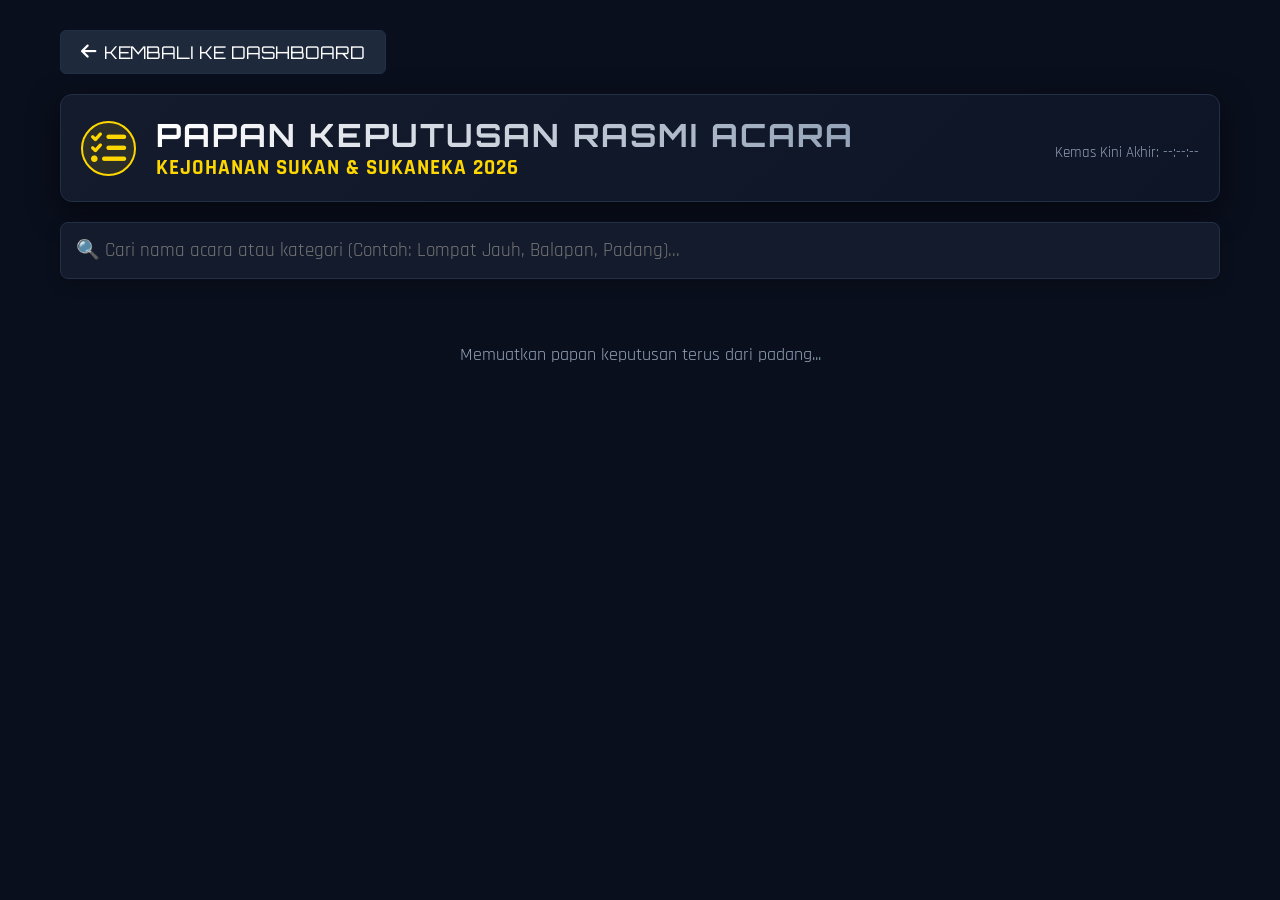
<file: senarai-pemenang.html>
<!DOCTYPE html>
<html lang="ms">
<head>
    <meta charset="UTF-8">
    <meta name="viewport" content="width=device-width, initial-scale=1.0">
    <title>Senarai Pemenang Kejohanan Sukan SK SASAS 2026</title>
    <!-- Google Fonts & FontAwesome -->
    <link href="https://fonts.googleapis.com/css2?family=Orbitron:wght@400;700&family=Rajdhani:wght@500;600;700&display=swap" rel="stylesheet">
    <link rel="stylesheet" href="https://cdnjs.cloudflare.com/ajax/libs/font-awesome/6.4.0/css/all.min.css">
    <link rel="stylesheet" href="style.css">
    <style>
        /* Gaya tambahan khusus untuk papan keputusan */
        .pemenang-container {
            max-width: 1200px;
            margin: 30px auto;
            padding: 0 20px;
        }
        .search-box {
            width: 100%;
            padding: 15px;
            background: var(--bg-card);
            border: 1px solid var(--border-color);
            color: white;
            border-radius: 8px;
            font-family: 'Rajdhani', sans-serif;
            font-size: 1.2rem;
            margin-bottom: 25px;
            box-shadow: 0 4px 15px rgba(0,0,0,0.2);
        }
        .result-row {
            background: var(--bg-card);
            border: 1px solid var(--border-color);
            border-radius: 10px;
            padding: 20px;
            margin-bottom: 15px;
            display: grid;
            grid-template-columns: 1fr;
            gap: 15px;
            box-shadow: 0 5px 15px rgba(0,0,0,0.2);
        }
        .result-header {
            display: flex;
            justify-content: space-between;
            align-items: center;
            border-bottom: 1px solid var(--border-color);
            padding-bottom: 10px;
        }
        .result-title {
            font-family: 'Orbitron', sans-serif;
            font-size: 1.3rem;
            color: var(--gold);
        }
        .result-badge {
            background: #1e293b;
            padding: 4px 12px;
            border-radius: 6px;
            font-size: 0.9rem;
            font-weight: bold;
            color: var(--text-muted);
        }
        .podium-list {
            display: grid;
            grid-template-columns: repeat(auto-fit, minmax(250px, 1fr));
            gap: 15px;
            margin-top: 5px;
        }
        .medal-item {
            display: flex;
            align-items: center;
            gap: 12px;
            background: #0f172a;
            padding: 12px;
            border-radius: 6px;
            border-left: 4px solid transparent;
        }
        .back-btn {
            background: #1e293b;
            border: 1px solid var(--border-color);
            color: white;
            padding: 10px 20px;
            border-radius: 6px;
            cursor: pointer;
            text-decoration: none;
            font-family: 'Orbitron', sans-serif;
            display: inline-flex;
            align-items: center;
            gap: 8px;
            margin-bottom: 20px;
        }
    </style>
</head>
<body>

    <div class="pemenang-container">
        
        <!-- BUTANG KEMBALI -->
        <a href="index.html" class="back-btn"><i class="fa-solid fa-arrow-left"></i> KEMBALI KE DASHBOARD</a>

        <header class="hero-header" style="padding: 20px;">
            <div class="header-left">
                <div class="logo-placeholder" style="width: 55px; height: 55px; font-size: 2.2rem;">
                    <i class="fa-solid fa-list-check"></i>
                </div>
                <div>
                    <h1>PAPAN KEPUTUSAN RASMI ACARA</h1>
                    <h2>KEJOHANAN SUKAN & SUKANEKA 2026</h2>
                </div>
            </div>
            <div class="header-right">
                <div class="update-time">Kemas Kini Akhir: <span id="pemenangUpdateTxt">--:--:--</span></div>
            </div>
        </header>

        <!-- KOTAK CARIAN DINAMIK -->
        <input type="text" id="pemenangSearch" onkeyup="tapisAcara()" placeholder="🔍 Cari nama acara atau kategori (Contoh: Lompat Jauh, Balapan, Padang)..." class="search-box">

        <!-- SENARAI ACARA (AUTO-LOAD) -->
        <div id="senaraiAcaraPenuh">
            <div style="text-align: center; padding: 40px; color: var(--text-muted);">Memuatkan papan keputusan terus dari padang...</div>
        </div>

    </div>

    <script src="pemenang.js"></script>
</body>
</html>
</file>
<file: style.css>
/* ROOT VARIABLES & THEME CONFIG */
:root {
    --bg-dark: #0a0f1d;
    --bg-card: #141b2d;
    --border-color: #222f47;
    --text-main: #f8fafc;
    --text-muted: #94a3b8;
    
    /* Sports Colors */
    --gold: #ffd700;
    --silver: #e2e8f0;
    --bronze: #cd7f32;
    
    /* Official House Colors */
    --alpha: #FF3B30;
    --beta: #007AFF;
    --delta: #34C759;
    --gamma: #FFCC00;
    --sigma: #AF52DE;
}

* {
    margin: 0;
    padding: 0;
    box-sizing: border-box;
}

body {
    background-color: var(--bg-dark);
    color: var(--text-main);
    font-family: 'Rajdhani', sans-serif;
    font-size: 1.1rem;
    overflow-x: hidden;
}

/* LIVE TICKER FEED */
.ticker-wrap {
    display: flex;
    background: #000;
    border-bottom: 2px solid #ff3b30;
    height: 45px;
    align-items: center;
    position: sticky;
    top: 0;
    z-index: 1000;
    overflow: hidden;
    font-family: 'Orbitron', sans-serif;
}

.ticker-title {
    background: #ff3b30;
    color: #fff;
    padding: 0 20px;
    height: 100%;
    display: flex;
    align-items: center;
    font-weight: bold;
    white-space: nowrap;
    box-shadow: 5px 0 15px rgba(0,0,0,0.5);
    z-index: 2;
}

.ticker {
    display: inline-block;
    white-space: nowrap;
    padding-left: 100%;
    animation: marquee 120s linear infinite; /* Diubah ke 55 saat, teks bergerak lebih santai */
    color: var(--gold);
    font-weight: 600;
}

@keyframes marquee {
    0% { transform: translate3d(0, 0, 0); }
    100% { transform: translate3d(-100%, 0, 0); }
}

/* CONTAINER ADJUSTMENTS */
.dashboard-container {
    padding: 20px;
    max-width: 1920px;
    margin: 0 auto;
}

/* HERO HEADER */
.hero-header {
    display: flex;
    justify-content: space-between;
    align-items: center;
    background: linear-gradient(135deg, var(--bg-card) 0%, #0d1527 100%);
    border: 1px solid var(--border-color);
    padding: 20px 30px;
    border-radius: 12px;
    margin-bottom: 20px;
    box-shadow: 0 10px 30px rgba(0,0,0,0.5);
}

.header-left {
    display: flex;
    align-items: center;
    gap: 20px;
}

.logo-placeholder {
    font-size: 3rem;
    color: var(--gold);
    background: rgba(255, 215, 0, 0.1);
    width: 70px;
    height: 70px;
    display: flex;
    align-items: center;
    justify-content: center;
    border-radius: 50%;
    border: 2px solid var(--gold);
}

.hero-header h1 {
    font-family: 'Orbitron', sans-serif;
    font-size: 2rem;
    letter-spacing: 2px;
    background: linear-gradient(to right, #fff, var(--text-muted));
    -webkit-background-clip: text;
    -webkit-text-fill-color: transparent;
}

.hero-header h2 {
    color: var(--gold);
    font-size: 1.3rem;
    letter-spacing: 1px;
}

.live-badge {
    background: rgba(255, 59, 48, 0.15);
    border: 1px solid var(--alpha);
    color: var(--alpha);
    padding: 6px 15px;
    border-radius: 20px;
    font-weight: bold;
    font-family: 'Orbitron', sans-serif;
    display: flex;
    align-items: center;
    gap: 8px;
    font-size: 0.9rem;
}

.pulse-dot {
    width: 10px;
    height: 10px;
    background-color: var(--alpha);
    border-radius: 50%;
    animation: pulse 1.5s infinite;
}

@keyframes pulse {
    0% { transform: scale(0.9); opacity: 1; box-shadow: 0 0 0 0 rgba(255,59,48,0.7); }
    70% { transform: scale(1); opacity: 0.5; box-shadow: 0 0 0 10px rgba(255,59,48,0); }
    100% { transform: scale(0.9); opacity: 1; box-shadow: 0 0 0 0 rgba(255,59,48,0); }
}

.update-time {
    color: var(--text-muted);
    font-size: 0.95rem;
    text-align: right;
    margin-top: 8px;
}

/* LAYOUT GRID */
.grid-layout {
    display: grid;
    grid-template-columns: 1fr 1.3fr;
    gap: 20px;
}

/* CARDS STYLING */
.card {
    background-color: var(--bg-card);
    border: 1px solid var(--border-color);
    border-radius: 12px;
    padding: 20px;
    margin-bottom: 20px;
    box-shadow: 0 8px 20px rgba(0,0,0,0.3);
    transition: transform 0.3s ease;
}

.card h3 {
    font-family: 'Orbitron', sans-serif;
    font-size: 1.25rem;
    border-bottom: 1px solid var(--border-color);
    padding-bottom: 12px;
    margin-bottom: 15px;
    letter-spacing: 1px;
    display: flex;
    align-items: center;
    gap: 10px;
}

/* LIVE PODIUM BUILDER */
.podium-container {
    display: flex;
    justify-content: center;
    align-items: flex-end;
    height: 200px;
    padding: 10px 0;
    gap: 15px;
}

.podium-step {
    display: flex;
    flex-direction: column;
    align-items: center;
    width: 30%;
    transition: all 0.5s cubic-bezier(0.4, 0, 0.2, 1);
}

.podium-bar {
    width: 100%;
    display: flex;
    justify-content: center;
    align-items: center;
    font-family: 'Orbitron', sans-serif;
    font-weight: bold;
    font-size: 1.8rem;
    color: rgba(255,255,255,0.8);
    border-radius: 6px 6px 0 0;
    box-shadow: inset 0 4px 10px rgba(255,255,255,0.1);
}

.podium-house-name {
    font-weight: bold;
    font-size: 1.3rem;
    margin-bottom: 5px;
    letter-spacing: 1px;
}

.podium-score {
    color: var(--text-muted);
    font-size: 0.95rem;
    margin-top: 5px;
}

.step-1 .podium-bar { height: 110px; background: linear-gradient(to top, #b8860b, var(--gold)); border: 2px solid var(--gold); }
.step-2 .podium-bar { height: 80px; background: linear-gradient(to top, #475569, #94a3b8); border: 2px solid #94a3b8; }
.step-3 .podium-bar { height: 55px; background: linear-gradient(to top, #7c2d12, var(--bronze)); border: 2px solid var(--bronze); }

.podium-crown {
    color: var(--gold);
    font-size: 1.5rem;
    margin-bottom: -5px;
    animation: bounce 2s infinite ease-in-out;
}

@keyframes bounce {
    0%, 100% { transform: translateY(0); }
    50% { transform: translateY(-5px); }
}

/* CHAMPION PREDICTOR */
.predictor-card {
    background: linear-gradient(45deg, #1e1b4b 0%, #311042 100%);
    border: 1px solid #4c1d95;
}
.predictor-content {
    display: flex;
    justify-content: space-between;
    align-items: center;
}
.predictor-card h4 {
    color: #a78bfa;
    font-family: 'Orbitron', sans-serif;
    font-size: 1rem;
    margin-bottom: 4px;
}
.predictor-badge {
    font-family: 'Orbitron', sans-serif;
    font-size: 1.8rem;
    font-weight: bold;
    padding: 10px 20px;
    border-radius: 8px;
    text-shadow: 0 0 10px rgba(255,255,255,0.5);
}

/* SCOREBOARD LIST ITEMS */
.scoreboard-row {
    display: flex;
    align-items: center;
    background: #1c2638;
    border: 1px solid var(--border-color);
    padding: 12px 20px;
    border-radius: 8px;
    margin-bottom: 10px;
    position: relative;
    overflow: hidden;
}

.scoreboard-row::before {
    content: '';
    position: absolute;
    left: 0;
    top: 0;
    height: 100%;
    width: 6px;
    background-color: var(--house-color);
}

.rank-num {
    font-family: 'Orbitron', sans-serif;
    font-size: 1.5rem;
    font-weight: bold;
    width: 40px;
}

.house-identity {
    flex-grow: 1;
    font-size: 1.4rem;
    font-weight: 700;
    letter-spacing: 1px;
}

.house-pts {
    font-family: 'Orbitron', sans-serif;
    font-size: 1.6rem;
    font-weight: 700;
    color: #fff;
}

/* CHART DISPLAY */
.chart-container {
    position: relative;
    height: 280px;
    width: 100%;
}

/* TABLES STYLING */
.sub-grid {
    display: grid;
    grid-template-columns: 1fr 1fr;
    gap: 20px;
}

table {
    width: 100%;
    border-collapse: collapse;
    text-align: center;
}

th, td {
    padding: 12px;
    border-bottom: 1px solid var(--border-color);
}

th {
    font-family: 'Orbitron', sans-serif;
    color: var(--text-muted);
    font-size: 0.9rem;
}

td {
    font-size: 1.2rem;
    font-weight: bold;
}

.medal-gold { color: var(--gold); }
.medal-silver { color: var(--silver); }
.medal-bronze { color: var(--bronze); }

/* CATEGORY BREAKDOWN LIST */
.breakdown-item {
    margin-bottom: 12px;
}
.breakdown-header {
    display: flex;
    justify-content: space-between;
    font-size: 0.95rem;
    margin-bottom: 4px;
    color: var(--text-muted);
}
.progress-track {
    background: #1c2638;
    height: 12px;
    border-radius: 6px;
    overflow: hidden;
    display: flex;
}
.progress-bar {
    height: 100%;
    transition: width 0.6s ease;
}

/* RESPONSIVE DESIGN BREAKPOINTS */
@media (max-width: 1200px) {
    .grid-layout {
        grid-template-columns: 1fr;
    }
}

@media (max-width: 768px) {
    .sub-grid {
        grid-template-columns: 1fr;
    }
    .hero-header {
        flex-direction: column;
        text-align: center;
        gap: 15px;
    }
    .header-left {
        flex-direction: column;
    }
    .header-right {
        display: flex;
        flex-direction: column;
        align-items: center;
    }
}

/* OPTIMASI TV & PROJEKTOR */
@media (min-width: 1800px) {
    body { font-size: 1.3rem; }
    .card h3 { font-size: 1.6rem; }
    .house-pts { font-size: 2.2rem; }
    .chart-container { height: 400px; }
    .podium-container { height: 300px; }
}
</file>
